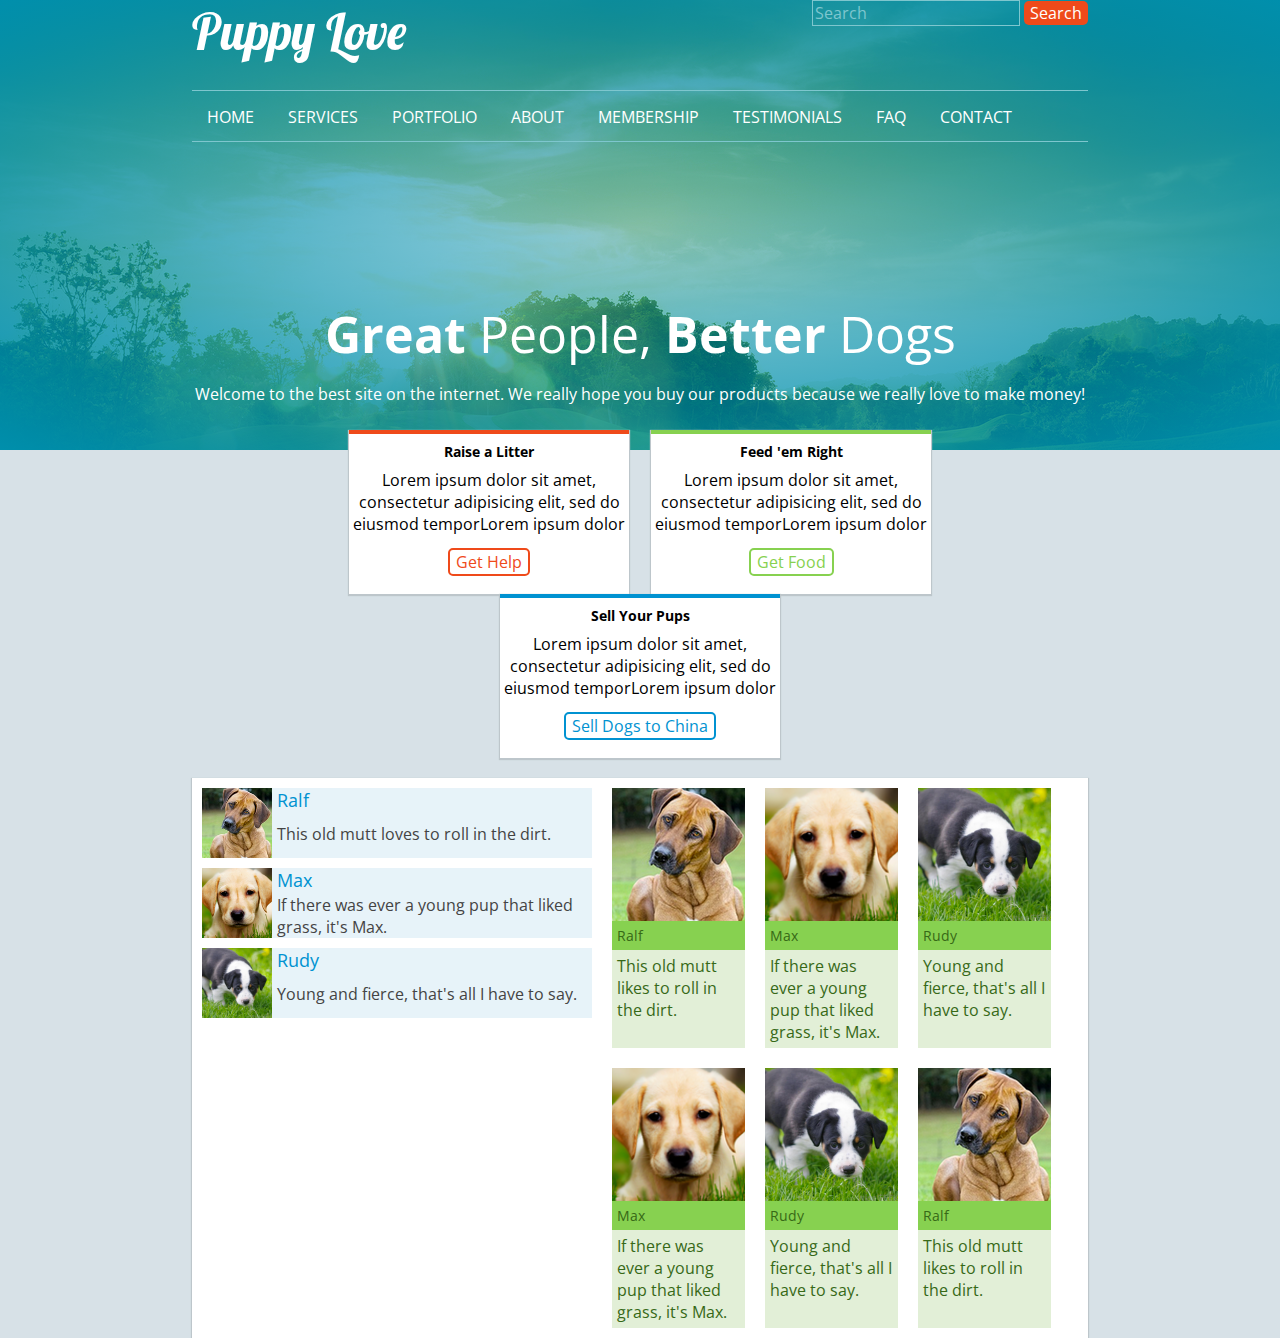
<file: plove/index.html>
<!DOCTYPE html>
<html>
    <head>
        <meta charset="utf-8">
        <title>Puppy Love</title>
        <link href='https://fonts.googleapis.com/css?family=Lobster' rel='stylesheet' type='text/css'>
        <link href='https://fonts.googleapis.com/css?family=Open+Sans:400,700,800' rel='stylesheet' type='text/css'>
        <link rel="stylesheet" href="css/normalize.css" charset="utf-8">
        <link rel="stylesheet" href="css/styles.css" charset="utf-8">
    </head>

    <body>
        <div class="hero">
            <header>
                <nav class="navbar">
                    <a>HOME</a>
                    <a>SERVICES</a>
                    <a>PORTFOLIO</a>
                    <a>ABOUT</a>
                    <a>MEMBERSHIP</a>
                    <a>TESTIMONIALS</a>
                    <a>FAQ</a>
                    <a>CONTACT</a>
                </nav>

                <p class="logo">Puppy Love</p>

                <form class="search" action="index.html" method="GET">
                    <input type="text" name="search" placeholder="Search">
                    <button class="search-button" value="Submit">Search</button>
                </form>

                <div class="welcome-text">
                    <div>
                        <p><strong>Great</strong> People, <strong>Better</strong> Dogs</p>
                    </div>
                    <p>Welcome to the best site on the internet. We really hope you buy our products because we really love to make money!</p>
                </div>
            </header>
        </div>

        <main>
            <div class="services-menu">
                <div class="services left">
                    <p class="services-heading">Raise a Litter</p>
                    <p>Lorem ipsum dolor sit amet, consectetur adipisicing elit, sed do eiusmod temporLorem ipsum dolor</p>
                    <button type="button" class="button left">Get Help</button>
                </div>

                <div class="services center">
                    <p class="services-heading">Feed 'em Right</p>
                    <p>Lorem ipsum dolor sit amet, consectetur adipisicing elit, sed do eiusmod temporLorem ipsum dolor</p>
                    <button type="button" class="button center">Get Food</button>
                </div>

                <div class="services right">
                    <p class="services-heading">Sell Your Pups</p>
                    <p>Lorem ipsum dolor sit amet, consectetur adipisicing elit, sed do eiusmod temporLorem ipsum dolor</p>
                    <button type="button" class="button right">Sell Dogs to China</button>
                </div>
            </div>

            <div class="puppy-menus">

                <div class="media-objects">
                    <div class="puppies-featured">
                        <img src="images/dog1.png">
                        <div class="name-bio">
                            <p class="bio-headings">Ralf</p>
                            <p>This old mutt loves to roll in the dirt.</p>
                        </div>
                    </div>

                    <div class="puppies-featured">
                        <img src="images/dog2.png">
                        <div class="name-bio">
                            <p class="bio-headings">Max</p>
                            <p>If there was ever a young pup that liked grass, it's Max.</p>
                        </div>
                    </div>

                    <div class="puppies-featured">
                        <img src="images/dog3.png">
                        <div class="name-bio">
                            <p class="bio-headings">Rudy</p>
                            <p>Young and fierce, that's all I have to say.</p>
                        </div>
                    </div>
                </div>

                <div class="puppies-profile">
                    <div class="profile">
                        <img class="profile-pic" src="images/dog1.png">
                        <p class="profile-heading">Ralf</p>
                        <p class="profile-text">This old mutt likes to roll in the dirt.</p>
                    </div>
                    <div class="profile">
                        <img class="profile-pic" src="images/dog2.png">
                        <p class="profile-heading">Max</p>
                        <p class="profile-text">If there was ever a young pup that liked grass, it's Max.</p>
                    </div>
                    <div class="profile">
                        <img class="profile-pic" src="images/dog3.png">
                        <p class="profile-heading">Rudy</p>
                        <p class="profile-text">Young and fierce, that's all I have to say.</p>
                    </div>
                    <div class="profile">
                        <img class="profile-pic" src="images/dog2.png">
                        <p class="profile-heading">Max</p>
                        <p class="profile-text">If there was ever a young pup that liked grass, it's Max.</p>
                    </div>
                    <div class="profile">
                        <img class="profile-pic" src="images/dog3.png">
                        <p class="profile-heading">Rudy</p>
                        <p class="profile-text">Young and fierce, that's all I have to say.</p>
                    </div>
                    <div class="profile">
                        <img class="profile-pic" src="images/dog1.png">
                        <p class="profile-heading">Ralf</p>
                        <p class="profile-text">This old mutt likes to roll in the dirt.</p>
                    </div>
                </div>
            </div>
        </main>
    </body>
</html>
</file>
<file: plove/css/styles.css>
/****************************************
  Reset
*****************************************/

* {
    border: 0;
    margin: 0;
}

* a {
    text-decoration: none;
}

/****************************************
  Defaults
*****************************************/

header {
    height: 450px;
    background-repeat: no-repeat;
    margin: 0 auto;
    position: relative;
}

main {
    margin: 0 auto;
}

body {
    background-color: #D7E1E7;
    font-family: "Open Sans";
}

/****************************************
  Helpers
*****************************************/

/****************************************
  Layout
*****************************************/



.hero {
    width: 100%;
    margin: 0 auto;
    background: radial-gradient(rgba(0, 143, 172, 0.4), #008fac), url("../images/bg.jpg") no-repeat;
}
header {
    margin: auto;
    width: 70%;
}

div.2 {
    width: 70%;
    margin: auto;
}

div.puppy-menus {
    width: 70%;
    margin: auto;
}

/****************************************
  Components
*****************************************/

.search-button {
    background-color: #EF4A1A;
    border-radius: 5px;
    color: #fff;
}

.navbar {
    width: 100%;
    height: 50px;
    margin: auto;
    position: absolute;
    top: 20%;
    border-top: 1px solid #7EC6CE;
    border-bottom: 1px solid #7EC6CE;
}

.navbar > a {
    display:inline-block;
    padding: 15px;
    text-align: center;
    color: #fff;
}

.welcome-text div p {
    font-size: 50px;
    margin-bottom: 15px;
}

.logo {
    position: absolute;
    margin: 0;
    top: 0;
    left: 0;
    font-family: 'Lobster';
    color: #fff;
    font-size: 50px;
}

.search {
    position: absolute;
    right: 0;
}

.search > input {
    background-color: rgba(255, 255, 255, 0.0);
    color: #7EC6CE;
    border: 1px solid #7EC6CE;
}

::-webkit-input-placeholder {
   color: #7EC6CF
}

.puppy-menus {
    display: flex;
}

.tile-puppies {
    flex: 0.5;
}

.welcome-text {
    text-align: center;
    position: absolute;
    bottom: 10%;
    width: 100%;
    color: #fff;
    font-family: "Open Sans";
}

/*---------- 3 boxes that overlap into the hero element ----- */

.services-menu {
    width: 70%;
    margin: auto;
    text-align: center;
}

.services {
    width: 280px;
	height: 160px;
	display: inline-block;
	background-color: #fff;
	margin-left: 9px;
	margin-right: 9px;
    text-align: center;
	transform: translateY(-20px);
    box-shadow: 0 1px 1px 1px #BDC6CB;
}

.services.left {
    border-top: 4px solid #EF4A1A;
}

.services.center {
    border-top: 4px solid #87D150;
}

.services.right {
    border-top: 4px solid #0092D1;
}

.services-heading {
    margin: 8px;
    font-size: 14px;
    font-weight: bold;
}

.services > button {
    margin-top: 13px;
    border-radius: 5px;
    background-color: #fff;
    text-align: center;
    position: relative;
}

.button.left {
    border: 2px solid #EF4A1A;
    color: #EF4A1A;
}

.button.center {
    border: 2px solid #87D150;
    color: #87D150;
}

.button.right {
    border: 2px solid #0092D1;
    color: #0092D1;
}

/* ----- Media objects, 3 puppies on the left ----- */

.media-objects {
    background-color: #fff;
}

.puppies-featured {
    display: flex;
    max-width: 390px;
    margin: 10px;
}

.puppies-featured > img {
    width: 70px;
    height: 70px;
}

.name-bio {
    display: flex;
    flex: 1;
    flex-direction: column;
    color: #444
}

.bio-headings {
    font-size: 18px;
    color: #0092D1
}

.name-bio > h3 {
    background-color: #E7F3F9;
}

.name-bio > p {
    background-color: #E7F3F9;
    flex: 0.5;
    padding-left: 5px;
}

/* ----- End of flexbox puppies on left ---- */

.puppy-menus {
    display: flex;
    box-shadow: 0 1px 1px 1px #BDC6CB;
}

.puppies-profile {
    flex: 1;
    background-color: #fff;
    display: flex;
    flex-wrap:wrap;
}

.profile {
    max-width: 133px;
    float: left;
    margin: 10px 10px 10px 10px;
    display: flex;
    flex-direction: column;
    background-color: #E2EFD7;
    color: #376917
}

.profile-heading {
    background-color: #87D150;
    font-size: 14px;
    padding: 5px;
}

.profile > img {
    width: 133px;
    height: 133px;
}

.profile-text {
    flex: 0.5;
    padding: 5px;
}
</file>
